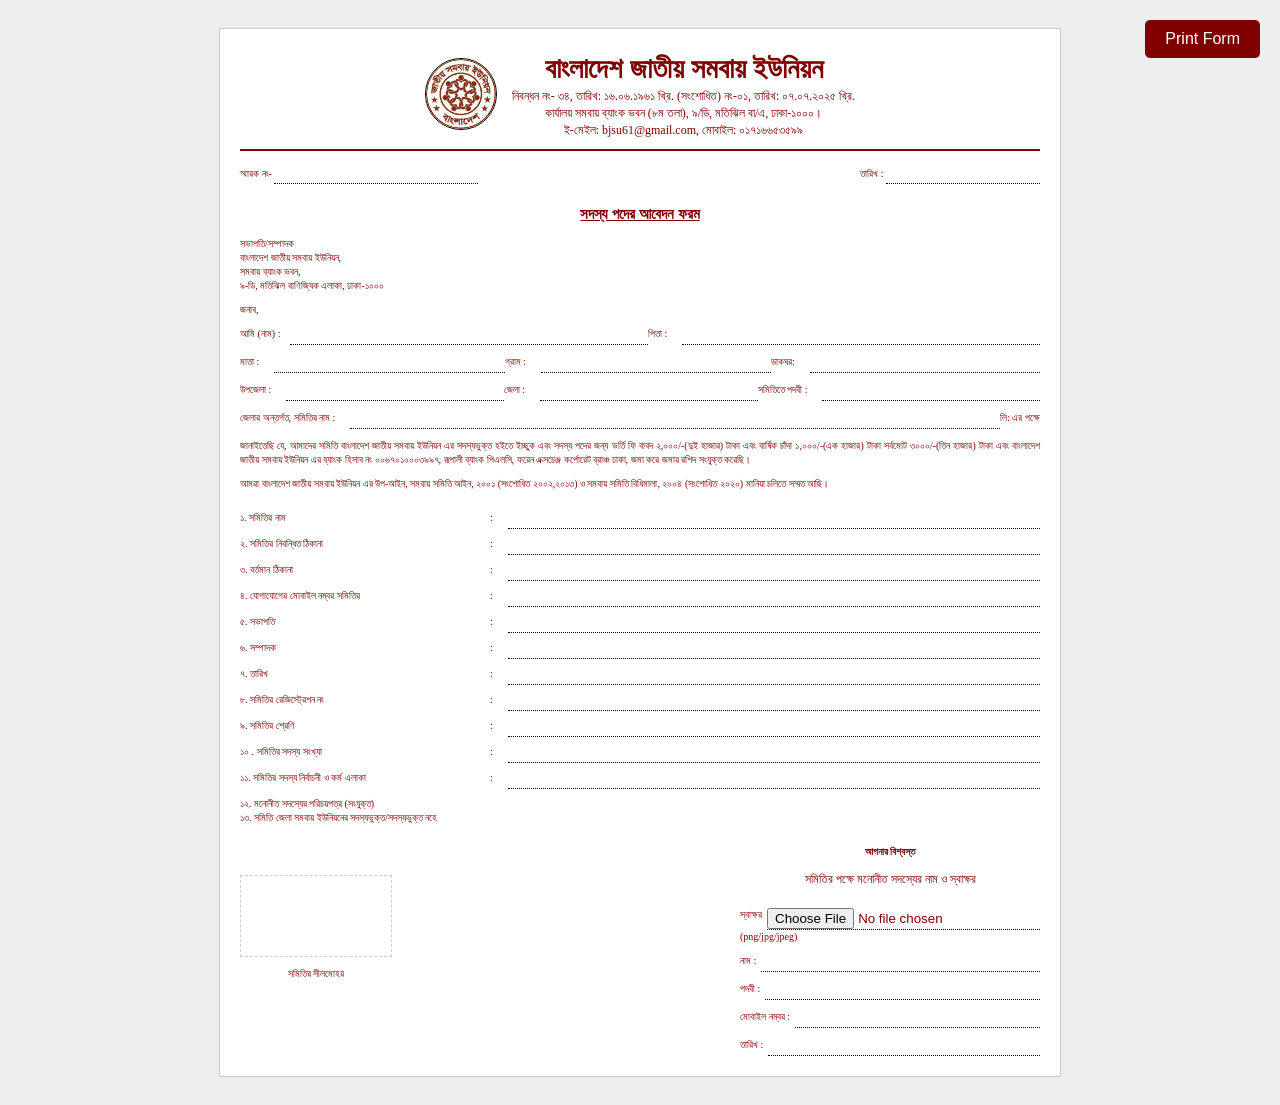
<file: index.html>
<!DOCTYPE html>
<html lang="bn">

<head>
    <meta charset="UTF-8">
    <title>সদস্য পদের আবেদন ফরম</title>
    <link rel="stylesheet" href="MembershipForm.css">


</head>

<body>

    <div class="form">
        <button onclick="printForm()" class="print-btn">Print Form</button>

        <!-- Header -->
        <div class="header">
            <div style="display:flex;align-items:center;justify-content:center;">
                <div
                    style="width:70px;height:70px;border:1px solid #000;border-radius:50%;margin-right:15px;display:flex;justify-content:center;align-items:center;overflow:hidden;">
                    <img src="./assets/bjsu.png" alt="Logo"
                        style="width:100%;height:100%;object-fit:cover;border-radius:50%;">
                </div>
                <div>
                    <h1 style="margin:0;font-size:28px;">বাংলাদেশ জাতীয় সমবায় ইউনিয়ন</h1>
                    <p style="margin:0;font-size:12px;">
                        নিবন্ধন নং- ৩৪, তারিখ: ১৬.০৬.১৯৬১ খ্রি. (সংশোধিত) নং-০১, তারিখ: ০৭.০৭.২০২৫ খ্রি.
                    </p>
                    <p style="margin:0;font-size:12px;">
                        কার্যালয় সমবায় ব্যাংক ভবন (৮ম তলা), ৯/ডি, মতিঝিল বা/এ, ঢাকা-১০০০।
                    </p>
                    <p style="margin:0;font-size:12px;">
                        ই-মেইল: bjsu61@gmail.com, মোবাইল: ০১৭১৬৬৫৩৫৯৯
                    </p>
                </div>
            </div>
        </div>

        <!-- Reference -->
        <div class="row">
            <div>স্মারক নং- <input class="input-line" style="width:200px;"></div>
            <div>তারিখ : <input class="input-line" style="width:150px;"></div>
        </div>

        <h2 style="text-align:center;text-decoration:underline;margin-top:20px;">
            সদস্য পদের আবেদন ফরম
        </h2>

        <!-- Recipient -->
        <div style="margin-bottom:10px;">
            <p style="margin:0;">সভাপতি/সম্পাদক</p>
            <p style="margin:0;">বাংলাদেশ জাতীয় সমবায় ইউনিয়ন,</p>
            <p style="margin:0;">সমবায় ব্যাংক ভবন,</p>
            <p style="margin:0;">৯-ডি, মতিঝিল বাণিজ্যিক এলাকা, ঢাকা-১০০০</p>
        </div>

        <p>জনাব,</p>

        <!-- Personal Info -->
        <div>
            <div class="flex">
                আমি (নাম) : <span style="margin-right:5px;"></span>
                <input class="small-input">
                পিতা : <span style="margin-right:10px;"></span>
                <input class="small-input">
            </div>

            <div class="flex">
                মাতা : <span style="margin-right:10px;"></span>
                <input class="small-input">
                গ্রাম : <span style="margin-right:10px;"></span>
                <input class="small-input">
                ডাকঘর: <span style="margin-right:10px;"></span>
                <input class="small-input">
            </div>

            <div class="flex">
                উপজেলা :<span style="margin-right:10px;"></span>
                <input class="small-input">
                জেলা : <span style="margin-right:10px;"></span>
                <input class="small-input">
                সমিতিতে পদবী : <span style="margin-right:10px;"></span>
                <input class="small-input">
            </div>

            <div class="flex">
                জেলার অন্তর্গত, সমিতির নাম : <span style="margin-right:10px;"></span>
                <input class="small-input"> লি: এর পক্ষে
            </div>
        </div>

        <p style="text-align:justify;">
            জানাইতেছি যে, আমাদের সমিতি বাংলাদেশ জাতীয় সমবায় ইউনিয়ন এর সদস্যভুক্ত হইতে ইচ্ছুক এবং সদস্য পদের জন্য ভর্তি
            ফি বাবদ ২,০০০/-(দুই হাজার) টাকা এবং বার্ষিক চাঁদা ১,০০০/-(এক হাজার) টাকা সর্বমোট ৩০০০/-(তিন হাজার) টাকা এবং
            বাংলাদেশ জাতীয় সমবায় ইউনিয়ন এর ব্যাংক হিসাব নং ০০৬৭০১০০০৩৯৯৭, রূপালী ব্যাংক পিএলসি, ফরেন এক্সচেঞ্জ কর্পোরেট
            ব্রাঞ্চ ঢাকা, জমা করে জমার রশিদ সংযুক্ত করেছি।
        </p>

        <p style="text-align:justify;">
            আমরা বাংলাদেশ জাতীয় সমবায় ইউনিয়ন এর উপ-আইন, সমবায় সমিতি আইন, ২০০১ (সংশোধিত ২০০২,২০১৩) ও সমবায় সমিতি
            বিধিমালা, ২০০৪ (সংশোধিত ২০২০) মানিয়া চলিতে সম্মত আছি।
        </p>

        <!-- List Section -->
        <div class="section-list">
            <script>
                const items = [
                    "১. সমিতির নাম",
                    "২. সমিতির নিবন্ধিত ঠিকানা",
                    "৩. বর্তমান ঠিকানা",
                    "৪. যোগাযোগের মোবাইল নম্বর সমিতির",
                    "৫. সভাপতি",
                    "৬. সম্পাদক",
                    "৭. তারিখ",
                    "৮. সমিতির রেজিস্ট্রেশন নং",
                    "৯. সমিতির শ্রেণি",
                    "১০ . সমিতির সদস্য সংখ্যা",
                    "১১. সমিতির সদস্য নির্বাচনী ও কর্ম এলাকা",

                ];

                document.write(items.map(i => `
        <div class="item">
          <span class="label">${i}</span>
          <span style="margin-right:10px;">:</span>
          <input class="small-input">
        </div>
      `).join(""));


                function printForm() {
                    window.print();
                }
            </script>
            <span class="label">১২. মনোনীত সদস্যের পরিচয়পত্র (সংযুক্ত)</span><br>
            <span class="label">১৩. সমিতি জেলা সমবায় ইউনিয়নের সদস্যভুক্ত/সদস্যভুক্ত নহে</span>
        </div>

        <!-- Footer -->
        <div class="footer">
            <div style="text-align:center;">
                <div class="seal-box"></div>
                <p>সমিতির সীলমোহর</p>
            </div>

            <div class="right-footer">
                <p style="text-align:center;font-weight:bold;">আপনার বিশ্বস্ত</p>
                <p style="text-align:center;font-size:12px;">সমিতির পক্ষে মনোনীত সদস্যের নাম ও স্বাক্ষর</p>

                <div style="margin-top:20px;">
                    <div class="flex">স্বাক্ষর <input type="file" class="small-input"></div><span> (png/jpg/jpeg)</span>
                    <div class="flex">নাম : <input class="small-input"></div>
                    <div class="flex">পদবী : <input class="small-input"></div>
                    <div class="flex">মোবাইল নম্বর : <input class="small-input"></div>
                    <div class="flex">তারিখ : <input class="small-input"></div>
                </div>
            </div>
        </div>

    </div>

</body>

</html>
</file>
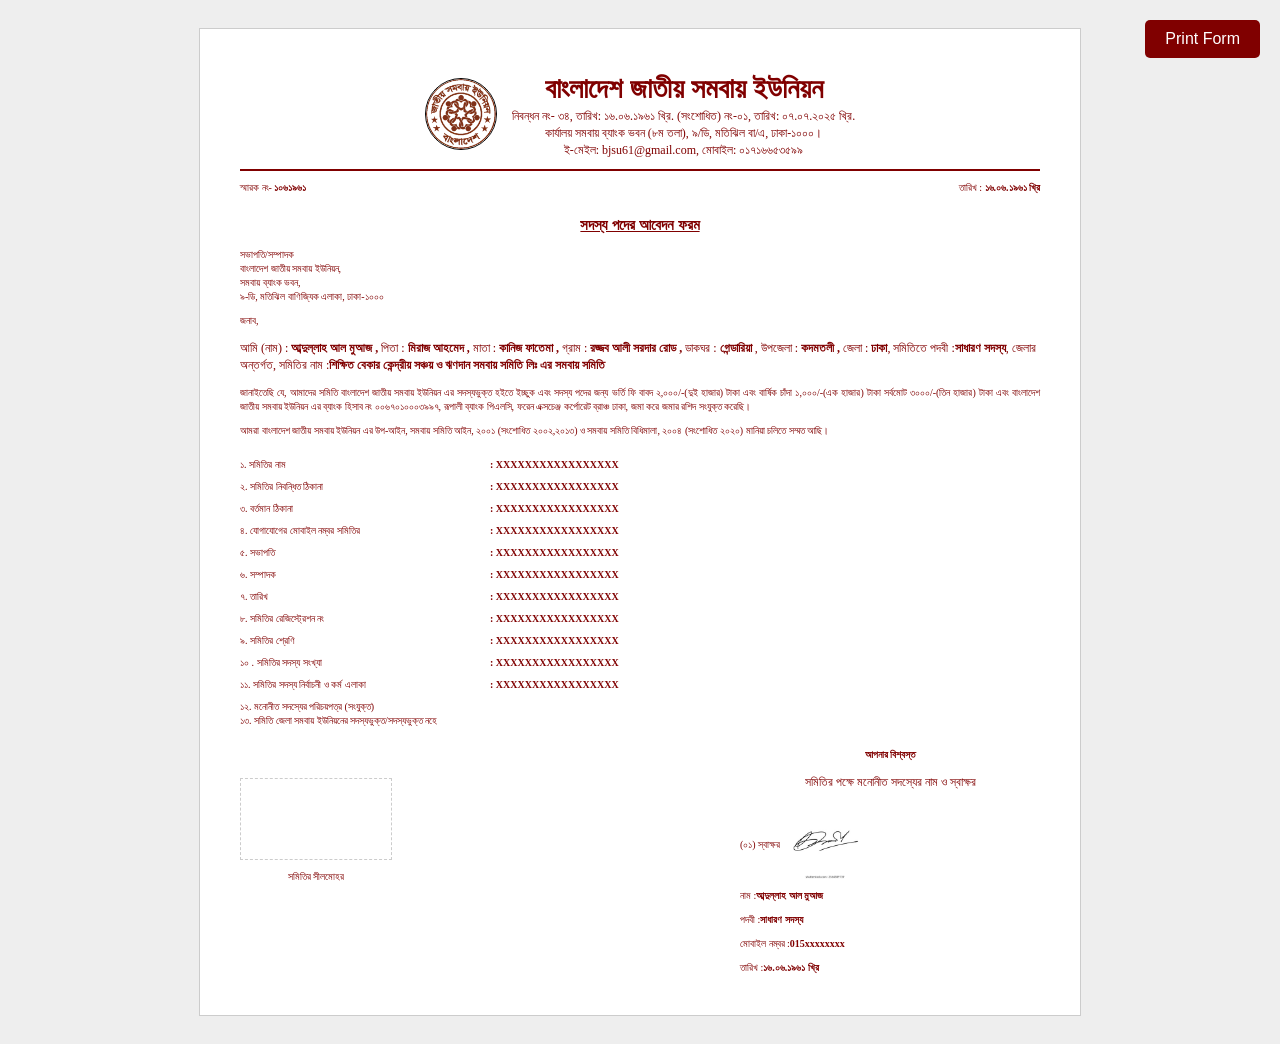
<file: preview/preview.html>
<!DOCTYPE html>
<html lang="bn">

<head>
    <meta charset="UTF-8">
    <title>সদস্য পদের আবেদন ফরম</title>
    <link rel="stylesheet" href="preview.css">


</head>

<body>

    <div class="form">
        <button onclick="printForm()" class="print-btn">Print Form</button>

        <!-- Header -->
        <div class="header">
            <div style="display:flex;align-items:center;justify-content:center;">
                <div
                    style="width:70px;height:70px;border:1px solid #000;border-radius:50%;margin-right:15px;display:flex;justify-content:center;align-items:center;overflow:hidden;">
                    <img src="../assets/bjsu.png" alt="Logo"
                        style="width:100%;height:100%;object-fit:cover;border-radius:50%;">
                </div>
                <div>
                    <h1 style="margin:0;font-size:28px;">বাংলাদেশ জাতীয় সমবায় ইউনিয়ন</h1>
                    <p style="margin:0;font-size:12px;">
                        নিবন্ধন নং- ৩৪, তারিখ: ১৬.০৬.১৯৬১ খ্রি. (সংশোধিত) নং-০১, তারিখ: ০৭.০৭.২০২৫ খ্রি.
                    </p>
                    <p style="margin:0;font-size:12px;">
                        কার্যালয় সমবায় ব্যাংক ভবন (৮ম তলা), ৯/ডি, মতিঝিল বা/এ, ঢাকা-১০০০।
                    </p>
                    <p style="margin:0;font-size:12px;">
                        ই-মেইল: bjsu61@gmail.com, মোবাইল: ০১৭১৬৬৫৩৫৯৯
                    </p>
                </div>
            </div>
        </div>

        <!-- Reference -->
        <div class="row">
            <div>স্মারক নং- <span style="width:150px; font-weight: bold;">১০৬১৯৬১</div>
            <div>তারিখ : <span style="width:150px; font-weight: bold;">১৬.০৬.১৯৬১ খ্রি</div>
        </div>

        <h2 style="text-align:center;text-decoration:underline;margin-top:20px;">
            সদস্য পদের আবেদন ফরম
        </h2>

        <!-- Recipient -->
        <div style="margin-bottom:10px;">
            <p style="margin:0;">সভাপতি/সম্পাদক</p>
            <p style="margin:0;">বাংলাদেশ জাতীয় সমবায় ইউনিয়ন,</p>
            <p style="margin:0;">সমবায় ব্যাংক ভবন,</p>
            <p style="margin:0;">৯-ডি, মতিঝিল বাণিজ্যিক এলাকা, ঢাকা-১০০০</p>
        </div>

        <p>জনাব,</p>

        <!-- Personal Info -->
        <div class="Personal-info ">
            <p style="font-size:12px;">
                আমি (নাম) : <span style="font-weight: bold">
                    আব্দুল্লাহ আল মুআজ ,</span>
                পিতা : <span style="font-weight: bold;">
                    মিরাজ আহমেদ ,</span>
                মাতা : <span style="font-weight: bold;">
                    কানিজ ফাতেমা ,</span>
                গ্রাম : <span style="font-weight: bold;">রজ্জব আলী সরদার রোড ,
                </span>
                ডাকঘর : <span style="font-weight: bold;">গেন্ডারিয়া
                </span>,
                উপজেলা : <span style="font-weight: bold;">কদমতলী ,</span>
                জেলা : <span style="font-weight: bold;">ঢাকা</span>,
                সমিতিতে পদবী :<span style="font-weight: bold;">সাধারণ সদস্য</span>,
                জেলার অন্তর্গত, সমিতির নাম :<span style="font-weight: bold;">শিক্ষিত বেকার কেন্দ্রীয় সঞ্চয় ও ঋণদান
                    সমবায় সমিতি লিঃ এর সমবায় সমিতি</span>
            </p>

        </div>

        <p style="text-align:justify;">
            জানাইতেছি যে, আমাদের সমিতি বাংলাদেশ জাতীয় সমবায় ইউনিয়ন এর সদস্যভুক্ত হইতে ইচ্ছুক এবং সদস্য পদের জন্য ভর্তি
            ফি বাবদ ২,০০০/-(দুই হাজার) টাকা এবং বার্ষিক চাঁদা ১,০০০/-(এক হাজার) টাকা সর্বমোট ৩০০০/-(তিন হাজার) টাকা এবং
            বাংলাদেশ জাতীয় সমবায় ইউনিয়ন এর ব্যাংক হিসাব নং ০০৬৭০১০০০৩৯৯৭, রূপালী ব্যাংক পিএলসি, ফরেন এক্সচেঞ্জ কর্পোরেট
            ব্রাঞ্চ ঢাকা, জমা করে জমার রশিদ সংযুক্ত করেছি।
        </p>

        <p style="text-align:justify;">
            আমরা বাংলাদেশ জাতীয় সমবায় ইউনিয়ন এর উপ-আইন, সমবায় সমিতি আইন, ২০০১ (সংশোধিত ২০০২,২০১৩) ও সমবায় সমিতি
            বিধিমালা, ২০০৪ (সংশোধিত ২০২০) মানিয়া চলিতে সম্মত আছি।
        </p>

        <!-- List Section -->
        <div class="section-list">
            <script>
                const items = [
                    "১. সমিতির নাম",
                    "২. সমিতির নিবন্ধিত ঠিকানা",
                    "৩. বর্তমান ঠিকানা",
                    "৪. যোগাযোগের মোবাইল নম্বর সমিতির",
                    "৫. সভাপতি",
                    "৬. সম্পাদক",
                    "৭. তারিখ",
                    "৮. সমিতির রেজিস্ট্রেশন নং",
                    "৯. সমিতির শ্রেণি",
                    "১০ . সমিতির সদস্য সংখ্যা",
                    "১১. সমিতির সদস্য নির্বাচনী ও কর্ম এলাকা",

                ];

                document.write(items.map(i => `
        <div class="item">
          <span class="label">${i}</span>
          <span style="margin-right:10px; font-weight: bold;"> : XXXXXXXXXXXXXXXXX</span>
        </div>
      `).join(""));


                function printForm() {
                    window.print();
                }
            </script>
            <span class="label">১২. মনোনীত সদস্যের পরিচয়পত্র (সংযুক্ত)</span><br>
            <span class="label">১৩. সমিতি জেলা সমবায় ইউনিয়নের সদস্যভুক্ত/সদস্যভুক্ত নহে</span>
        </div>

        <!-- Footer -->
        <div class="footer">
            <div style="text-align:center;">
                <div class="seal-box"></div>
                <p>সমিতির সীলমোহর</p>
            </div>

            <div class="right-footer">
                <p style="text-align:center;font-weight:bold;">আপনার বিশ্বস্ত</p>
                <p style="text-align:center;font-size:12px;">সমিতির পক্ষে মনোনীত সদস্যের নাম ও স্বাক্ষর</p>

                <div style="margin-top:20px;">
                       <div style="display: flex; gap: 5px; align-items: center;">
                            (০১) স্বাক্ষর
                           <img src="../assets/images.png" id="preview1" style="max-width:80px;" />
                        </div>
                    <div class="flex">নাম : <span style="font-weight: bold;" > আব্দুল্লাহ আল মুআজ</div>
                    <div class="flex">পদবী : <span style="font-weight: bold;" >সাধারণ সদস্য</div>
                    <div class="flex">মোবাইল নম্বর : <span style="font-weight: bold;" >015xxxxxxxx</div>
                    <div class="flex">তারিখ : <span style="font-weight: bold;" > ১৬.০৬.১৯৬১ খ্রি</div>
                </div>
            </div>
        </div>

    </div>

</body>

</html>
</file>
<file: MembershipForm.css>
body{
  background:#eee;
  display:flex;
  justify-content:center;
  padding:20px;
}

.form{
  width:800px;
  /* margin:10px auto; */
  padding:20px;
  border:1px solid #ccc;
  font-family:"Times New Roman", Times, serif;
  line-height:1.4;
  color:#800000;
  background-color:#fff;
  font-size:10px;
}

.header{
  text-align:center;
  margin-bottom:10px;
  border-bottom:2px solid #800000;
  padding-bottom:10px;
}

.row{
  display:flex;
  justify-content:space-between;
  margin-bottom:10px;
}

.input-line{
  border:none;
  border-bottom:1px dotted #000;
  outline:none;
  min-height:20px;
}

.flex{
  display:flex;
  margin-top:10px;
}

.flex input{
  flex:1;
  margin-left:5px;
}

.section-list{
  margin-top:20px;
}

.section-list .item{
  display:flex;
  margin-bottom:8px;
}

.section-list .label{
  min-width:250px;
}

.footer{
  display:flex;
  justify-content:space-between;
  margin-top:10px;
}

.seal-box{
  width:150px;
  height:80px;
  border:1px dashed #ccc;
  margin-bottom:5px;
  margin-top:40px;
}

.right-footer{
  width:300px;
}

.small-input{
  border:none;
  border-bottom:1px dotted #000;
  outline:none;
  flex:1;
  margin-left:5px;
}

.print-btn{
  position:fixed;
  top:20px;
  right:20px;
  padding:10px 20px;
  font-size:16px;
  background:#800000;
  color:white;
  border:none;
  border-radius:5px;
  cursor:pointer;
}

.print-btn:hover{
  background:#a00000;
}


@media print {
    body {
        margin: 0;
        padding: 0;
    }

     .print-btn {
    display: none !important;
  }
}
</file>
<file: preview/preview.css>
body{
  background:#eee;
  display:flex;
  justify-content:center;
  padding:20px;
}


.form{
  width:800px;
  /* margin:10px auto; */
  padding:40px;
  border:1px solid #ccc;
  font-family:"Times New Roman", Times, serif;
  line-height:1.4;
  color:#800000;
  background-color:#fff;
  font-size:10px;
}

.header{
  text-align:center;
  margin-bottom:10px;
  border-bottom:2px solid #800000;
  padding-bottom:10px;
}

.row{
  display:flex;
  justify-content:space-between;
  margin-bottom:10px;
}

.input-line{
  border:none;
  border-bottom:1px dotted #000;
  outline:none;
  min-height:20px;
}

.flex{
  display:flex;
  margin-top:10px;
}

.flex input{
  flex:1;
  margin-left:5px;
}

.section-list{
  margin-top:20px;
}

.section-list .item{
  display:flex;
  margin-bottom:8px;
}

.section-list .label{
  min-width:250px;
}

.footer{
  display:flex;
  justify-content:space-between;
  margin-top:10px;
}

.seal-box{
  width:150px;
  height:80px;
  border:1px dashed #ccc;
  margin-bottom:5px;
  margin-top:40px;
}

.right-footer{
  width:300px;
}

.small-input{
  border:none;
  border-bottom:1px dotted #000;
  outline:none;
  flex:1;
  margin-left:5px;
}

.print-btn{
  position:fixed;
  top:20px;
  right:20px;
  padding:10px 20px;
  font-size:16px;
  background:#800000;
  color:white;
  border:none;
  border-radius:5px;
  cursor:pointer;
}

.print-btn:hover{
  background:#a00000;
}


@media print {
    body {
        margin: 0;
        padding: 0;
    }

     .print-btn {
    display: none !important;
  }
}
</file>
